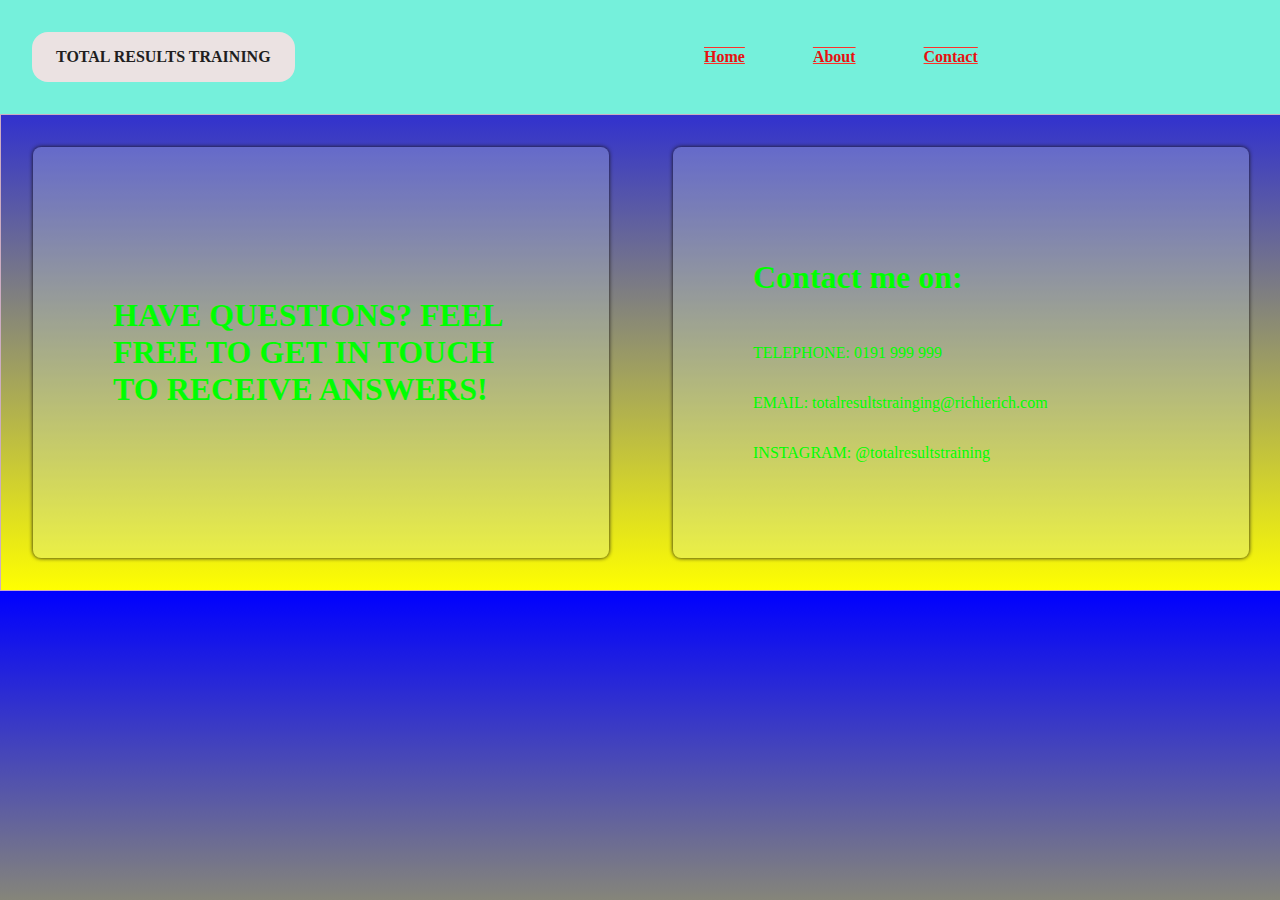
<file: contact.html>
<!DOCTYPE html>
<html lang="en">

<head>
    <meta charset="UTF-8">
    <meta http-equiv="X-UA-Compatible" content="IE=edge">
    <meta name="viewport" content="width=device-width, initial-scale=1.0">

    <!-- link my css file -->
    <link rel="stylesheet" href="main.css">

    <title>Brand - Contact</title>
</head>

<body id="main">
    <div class="nav">
        <div class="left">
            <h1 class="brand">TOTAL RESULTS TRAINING</h1>
        </div>
        <div class="right">
            <a href="index.html">Home</a>
            <a href="about.html">About</a>
            <a href="contact.html">Contact</a>
        </div>
    </div>
    <div class="main">
        <div class="card">
            <div class="card-body">
            <h2 class="card-header">HAVE QUESTIONS? FEEL FREE TO GET IN TOUCH
                TO RECEIVE ANSWERS!</h2>
            </div>
        </div>
        <div class="card">
            <div class="card-body">
            <h2 class="card-header">Contact me on:</h2>
                <p>TELEPHONE: 0191 999 999</p>
       
                
            <p>EMAIL: totalresultstrainging@richierich.com</p>
            
                
                <p>INSTAGRAM:  @totalresultstraining</p>
            </div>
        </div>
    </div>
</body>

</html>
</file>
<file: main.css>
* {
    box-sizing: content-box;
    width: 100%;
    font-family: 'cursive';
    margin: 0;
    padding: 0;
    font-size: 1em;
    background: none;
    border: none;
    color: #00ff00;
}

body {
    background-color: rgb(5, 57, 18);
    background-image: linear-gradient(rgb(0, 0, 255), rgb(255, 255, 0));
}

.nav {
    padding: 2em;
    background-color: hsl(170, 80%, 70%);
    display: flex;
    align-items: center;
    justify-content: space-between;
}

.right>a {
    padding: 1em 2em;
    font-weight: 900;
    color: rgb(231, 16, 16);
    border-radius: 0.5em;
    text-decoration: underline overline #FF3028;
}

.right>a:hover {
    background-color: rgb(40, 242, 13);
}

.brand {
    background-color: rgb(235, 226, 226);
    width: fit-content;
    padding: 1em 1.5em;
    color: rgb(33, 30, 30);
    border-radius: 1em;
}

.main {
    display: flex;
    justify-content: center;
    border: 1px solid rgb(205, 172, 194);
}

.card {
    background-color: rgba(217, 237, 234, 0.25);
    color: rgb(120, 92, 92);
    margin: 2em;
    padding: 4em;
    border-radius: 0.5em;
    box-shadow: 0px 0px 0.25em rgb(21, 19, 19);
    display: flex;
    width: calc(50% - 6em);
}

.card-header {
    font-size: 2em;
}

.card-aside {
    display: flex;
    align-items: center;
    padding: 1em;
}

.card-body {
    display: flex;
    flex-direction: column;
    justify-content: space-evenly;
    padding: 1em;
}

.card-body * {
    margin: 1.0em 0;
}



.cat {
    height: auto;
    width: auto;
}
</file>
